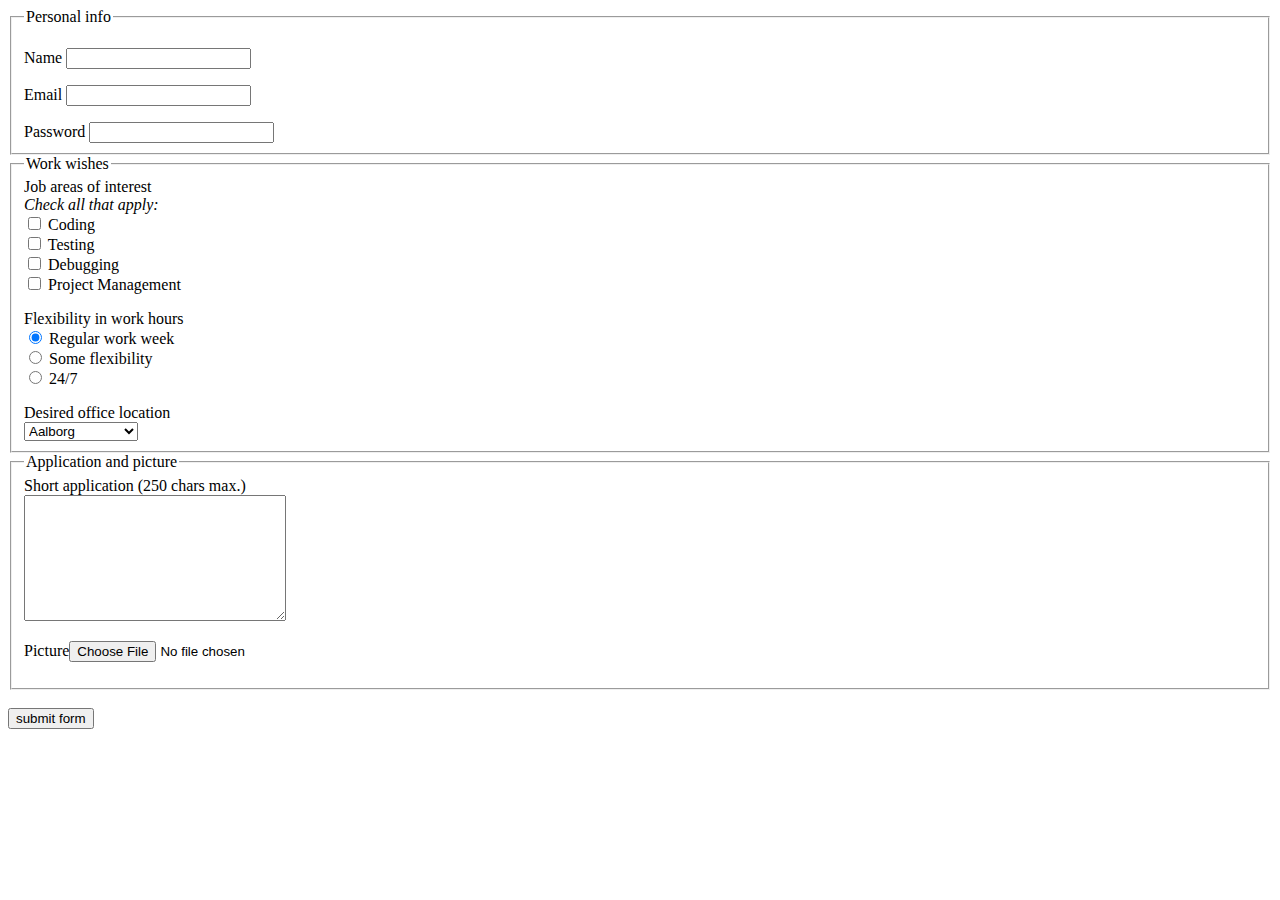
<file: Exercise 02 - Form - HTML/form_fieldset.html>
<!doctype html>
<html lang="en">
<head>
<title>Job application form</title>
<script></script>
</head>
<body>
    <form action="https://formsreceiver.codesamples.dk/" method="post" enctype="multipart/form-data">

        <fieldset>
            <legend>Personal info</legend>
            <p><label for="name">Name</label> <input type="text" name="name" maxlength="50" /></p>
            <p>            <label for="email">Email</label> <input type="email" name="email" /></p>
            Password <input type="password" name="password" maxlength="25" />
        </fieldset>
        <fieldset>
            <legend>Work wishes</legend>
            Job areas of interest

            <br /><i>Check all that apply:</i>
            <br /><input type="checkbox" name="field_of_interest" value="coding"> <label for="coding">Coding</label>
            <br /><input type="checkbox" name="field_of_interest" value="testing"> <label for="testing">Testing</label>
            <br /><input type="checkbox" name="field_of_interest" value="debugging"> <label for="debugging">Debugging</label>
            <br /><input type="checkbox" name="field_of_interest" value="project_management"> <label for="project_management">Project Management</label>

            <p>Flexibility in work hours
            <br /><input type="radio" name="work_hours" value="default" checked="checked"> <label for="default">Regular work week</label>
            <br /><input type="radio" name="work_hours" value="flexible"> <label for="flexible">Some flexibility</label>
            <br /><input type="radio" name="work_hours" value="anything"> <label for="anything">24/7</label></p>


            Desired office location 
            <br /><select name="location">
                <optgroup label="Great Britain"><option value="Cardiff">Cardiff</option><option value="London">London</option></optgroup>

                <optgroup label="Mainland Europe"><option value="Budapest">Budapest</option><option value="Madrid">Madrid</option><option value="Sofia">Sofia</option><option value="Prague">Prague</option><option value="Oslo">Oslo</option><option value="Copenhagen">Copenhagen</option><option value="Aalborg" selected="selected">Aalborg</option><option value="Malmoe">Malm�</option></optgroup>
            </select>
        </fieldset>
        <fieldset>
            <legend>Application and picture</legend>
            Short application (250 chars max.)
            <br /><textarea name="application" rows="8" cols="30" maxlength="250"></textarea>
                                              <p>Picture<input type="file" name="picture" accept=".jpg,.png" /></p>
            </fieldset>
                <br /><input type="submit" value="submit form" />
                    
    </form>
</body>
</html>
</file>
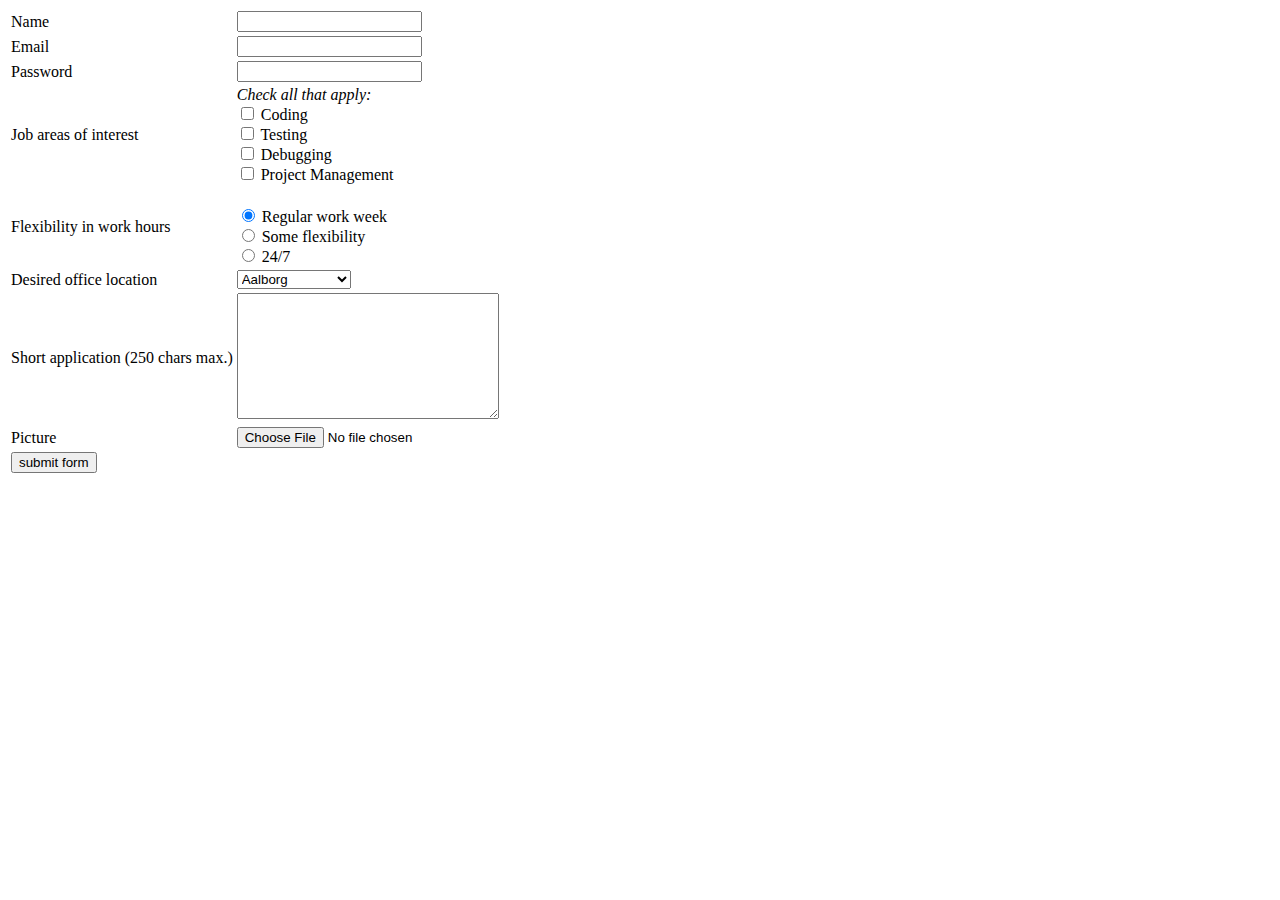
<file: Exercise 02 - Form - HTML/form_table.html>
<!doctype html>
<html lang="en">
<head>
<title>Job application form</title>
<script></script>
</head>
<body>
    <form action="https://formsreceiver.codesamples.dk/" method="post" enctype="multipart/form-data">
        <table>
            <tr><td>Name</td><td><input type="text" name="name" maxlength="50" /></td></tr>
            <tr><td>Email</td><td><input type="email" name="email" /></td></tr>
            <tr><td>Password</td><td><input type="password" name="password" maxlength="25"/></td></tr>
            <tr>
                <td>Job areas of interest</td>
                <td>
                    <i>Check all that apply:</i>
                    <br /><input type="checkbox" name="field_of_interest" value="coding"> <label for="coding">Coding</label>
                    <br /><input type="checkbox" name="field_of_interest" value="testing"> <label for="testing">Testing</label>
                    <br /><input type="checkbox" name="field_of_interest" value="debugging"> <label for="debugging">Debugging</label>
                    <br /><input type="checkbox" name="field_of_interest" value="project_management"> <label for="project_management">Project Management</label>
                </td>
            </tr>
            <tr>
                <td>Flexibility in work hours</td>
                <td>
                    <br /><input type="radio" name="work_hours" value="default" checked="checked"> <label for="default">Regular work week</label>
                    <br /><input type="radio" name="work_hours" value="flexible"> <label for="flexible">Some flexibility</label>
                    <br /><input type="radio" name="work_hours" value="anything"> <label for="anything">24/7</label>
                </td>
            </tr>
            <tr><td>Desired office location</td><td><select name="location">
    <optgroup label="Great Britain"><option value="Cardiff">Cardiff</option><option value="London">London</option></optgroup>
    
    <optgroup label="Mainland Europe"><option value="Budapest">Budapest</option><option value="Madrid">Madrid</option><option value="Sofia">Sofia</option><option value="Prague">Prague</option><option value="Oslo">Oslo</option><option value="Copenhagen">Copenhagen</option><option value="Aalborg" selected="selected">Aalborg</option><option value="Malmoe">Malm�</option></optgroup>
</select></td></tr>
            <tr><td>Short application (250 chars max.)</td><td><textarea name="application" rows="8" cols="30" maxlength="250"></textarea></td></tr>
            <tr><td>Picture</td><td><input type="file" name="picture" accept=".jpg,.png" /></td></tr>
            <tr><td colspan="2"><input type="submit" value="submit form" /></td></tr>
        </table>
    </form>
</body>
</html>
</file>
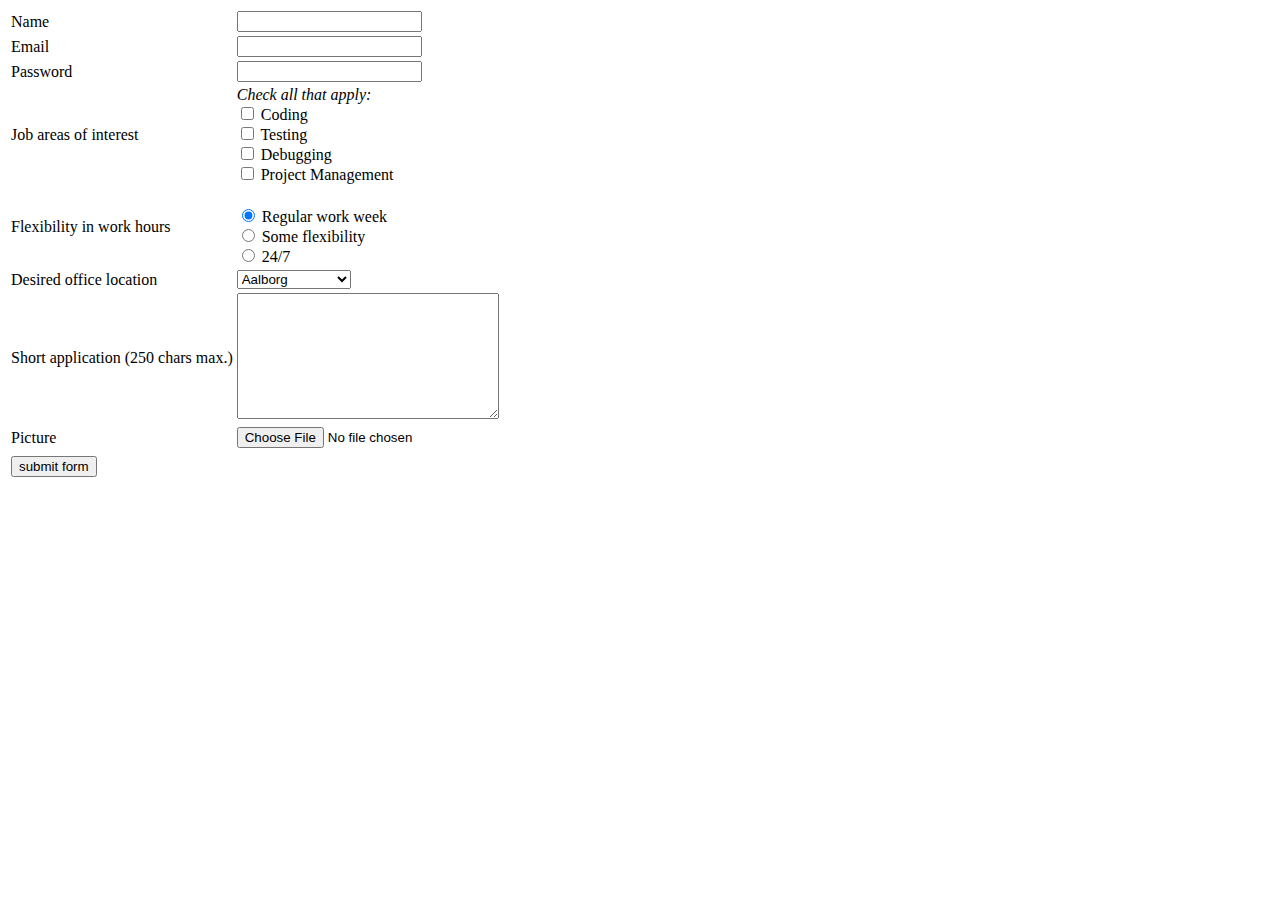
<file: Exercise 04 - Form - HTML - Javascript/challenge - using div for error messages/form_table.html>
<!doctype html>
<html lang="en">
<head>
<title>Job application form</title>
<script src="scripts/form_validation.js"></script>
</head>
<body>
    <form action="https://formsreceiver.codesamples.dk/" method="post" enctype="multipart/form-data" name="applicationform">
        <table>
            <tr><td>Name</td><td><input type="text" name="name" id="name" maxlength="50" /></td></tr>
            <tr><td>Email</td><td><input type="email" name="email" id="email" /></td></tr>
            <tr><td>Password</td><td><input type="password" name="password" id="password" maxlength="25" /></td></tr>
            <tr>
                <td>Job areas of interest</td>
                <td>
                    <i>Check all that apply:</i>
                    <br /><input type="checkbox" name="field_of_interest" id="field_of_interest_coding" value="coding"> <label for="field_of_interest_coding">Coding</label>
                    <br /><input type="checkbox" name="field_of_interest" id="field_of_interest_testing" value="testing"> <label for="field_of_interest_testing">Testing</label>
                    <br /><input type="checkbox" name="field_of_interest" id="field_of_interest_debugging" value="debugging"> <label for="field_of_interest_debugging">Debugging</label>
                    <br /><input type="checkbox" name="field_of_interest" value="project_management" id="field_of_interest_project_management"> <label for="field_of_interest_project_management">Project Management</label>
                </td>
            </tr>
            <tr>
                <td>Flexibility in work hours</td>
                <td>
                    <br /><input type="radio" name="work_hours" id="work_hours_regular" value="default" checked="checked"> <label for="work_hours_regular">Regular work week</label>
                    <br /><input type="radio" name="work_hours" id="work_hours_flexible" value="flexible"> <label for="work_hours_flexible">Some flexibility</label>
                    <br /><input type="radio" name="work_hours" id="work_hours_anything" value="anything"> <label for="work_hours_anything">24/7</label>
                </td>
            </tr>
            <tr>
                <td>Desired office location</td>
                <td>
                    <select name="location">
                        <optgroup label="Great Britain"><option value="Cardiff">Cardiff</option><option value="London">London</option></optgroup>

                        <optgroup label="Mainland Europe"><option value="Budapest">Budapest</option><option value="Madrid">Madrid</option><option value="Sofia">Sofia</option><option value="Prague">Prague</option><option value="Oslo">Oslo</option><option value="Copenhagen">Copenhagen</option><option value="Aalborg" selected="selected">Aalborg</option><option value="Malmoe">Malm�</option></optgroup>
                    </select>
                </td>
            </tr>
            <tr><td>Short application (250 chars max.)</td><td><textarea name="application" id="application" rows="8" cols="30" maxlength="250"></textarea></td></tr>
            <tr><td>Picture</td><td><input type="file" name="picture" accept=".jpg,.png" /></td></tr>
            <tr><td colspan="2"><div id="errors" style="width:100%; height:100%;background-color:yellow; color:red;"></div></td></tr>
            <tr><td colspan="2"><input type="submit" value="submit form" onclick="return validateForm();" /></td></tr>
        </table>
    </form>
</body>
</html>
</file>
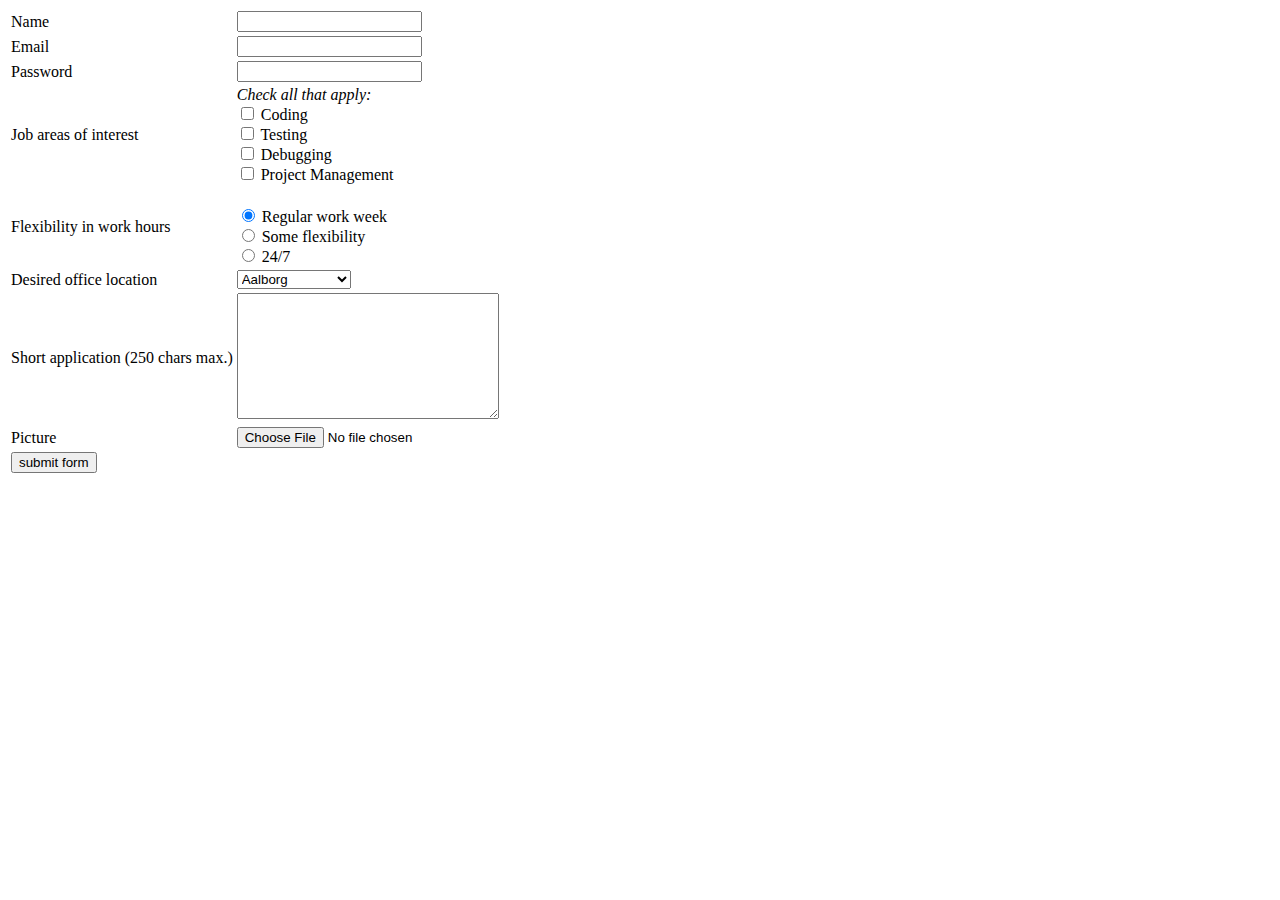
<file: Exercise 04 - Form - HTML - Javascript/default - using alert for error messages/form_table.html>
<!doctype html>
<html lang="en">
<head>
<title>Job application form</title>
<script src="scripts/form_validation.js"></script>
</head>
<body>
    <form action="https://formsreceiver.codesamples.dk/" method="post" enctype="multipart/form-data" name="applicationform">
        <table>
            <tr><td>Name</td><td><input type="text" name="name" id="name" maxlength="50" /></td></tr>
            <tr><td>Email</td><td><input type="email" name="email" id="email"/></td></tr>
            <tr><td>Password</td><td><input type="password" name="password" id="password" maxlength="25"/></td></tr>
            <tr>
                <td>Job areas of interest</td>
                <td>
                    <i>Check all that apply:</i>
                    <br /><input type="checkbox" name="field_of_interest" id="field_of_interest_coding" value="coding"> <label for="field_of_interest_coding" >Coding</label>
                    <br /><input type="checkbox" name="field_of_interest" id="field_of_interest_testing" value="testing"> <label for="field_of_interest_testing">Testing</label>
                    <br /><input type="checkbox" name="field_of_interest" id="field_of_interest_debugging" value="debugging"> <label for="field_of_interest_debugging">Debugging</label>
                    <br /><input type="checkbox" name="field_of_interest" value="project_management" id="field_of_interest_project_management"> <label for="field_of_interest_project_management">Project Management</label>
                </td>
            </tr>
            <tr>
                <td>Flexibility in work hours</td>
                <td>
                    <br /><input type="radio" name="work_hours" id="work_hours_regular" value="default" checked="checked"> <label for="work_hours_regular">Regular work week</label>
                    <br /><input type="radio" name="work_hours" id="work_hours_flexible" value="flexible"> <label for="work_hours_flexible">Some flexibility</label>
                    <br /><input type="radio" name="work_hours" id="work_hours_anything" value="anything"> <label for="work_hours_anything">24/7</label>
                </td>
            </tr>
            <tr><td>Desired office location</td><td><select name="location">
    <optgroup label="Great Britain"><option value="Cardiff">Cardiff</option><option value="London">London</option></optgroup>
    
    <optgroup label="Mainland Europe"><option value="Budapest">Budapest</option><option value="Madrid">Madrid</option><option value="Sofia">Sofia</option><option value="Prague">Prague</option><option value="Oslo">Oslo</option><option value="Copenhagen">Copenhagen</option><option value="Aalborg" selected="selected">Aalborg</option><option value="Malmoe">Malm�</option></optgroup>
</select></td></tr>
            <tr><td>Short application (250 chars max.)</td><td><textarea name="application" id="application" rows="8" cols="30" maxlength="250"></textarea></td></tr>
            <tr><td>Picture</td><td><input type="file" name="picture" accept=".jpg,.png" /></td></tr>
            <tr><td colspan="2"><input type="submit" value="submit form" onclick="return validateForm();"/></td></tr>
        </table>
    </form>
</body>
</html>
</file>
